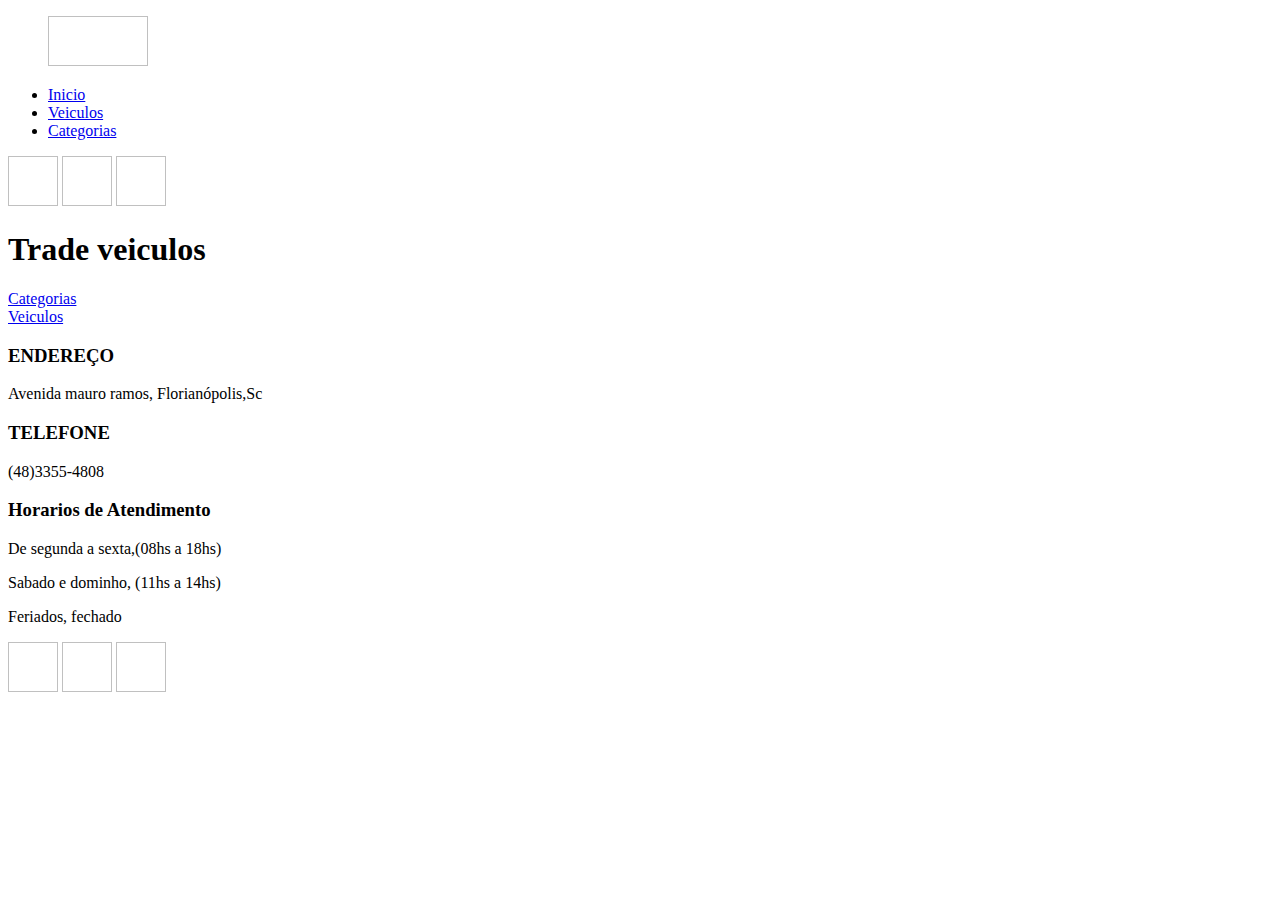
<file: src/main/resources/templates/index.html>
<!DOCTYPE html>
<html lang="PT-BR">
<head>
    <meta charset="UTF-8">
    <meta name="viewport" content="width=device-width, initial-scale=1.0">    
    <link href="https://cdn.jsdelivr.net/npm/bootstrap@5.2.0-beta1/dist/css/bootstrap.min.css" rel="stylesheet" integrity="sha384-0evHe/X+R7YkIZDRvuzKMRqM+OrBnVFBL6DOitfPri4tjfHxaWutUpFmBp4vmVor" crossorigin="anonymous">    
    <link rel="stylesheet"  th:href="@{/css/styles.css}">
    <title>Concessionaria avaliação </title>
</head>
<body>
    <header id="header">
        <nav id="navegador">
            <ul id="logo">
                <img th:src="@{/images/logo.png}" alt="" width="100px" height="50px">
            </ul>
          <ul class="ulNav">
            <li><a class="link" href="/">Inicio</a></li>
            <li><a class="link" href="/veiculo">Veiculos</a></li> 
            <li><a class="link" href="/categorias">Categorias</a></li>           
          </ul>
          <div class="nav-redes">
            <img th:src="@{/images/facebook.png}" alt="" width="50px" height="50px">
            <img th:src="@{/images/instagram.png}" alt="" width="50px" height="50px">
            <img th:src="@{/images/whatsapp.png}" alt="" width="50px" height="50px">
           </div>
        </nav>
    </header>
    <section class="section-container inicio">
        <section class="opcao">
            <h1>Trade veiculos</h1>
            <a href="/categorias">Categorias</a><br />
            <a href="/veiculo">Veiculos</a>
        </section>
        
    </section>
    <footer id="footer">

        <section class="footer-section">
            <div class="footer-endereco">
                <h3>ENDEREÇO</h3>
                <p>Avenida mauro ramos, Florianópolis,Sc</p>

            </div>
            <div class="footer-endereco">
                <h3>TELEFONE</h3>
                <p>(48)3355-4808</p>
            </div>            
        </section>
        <section class="footer-horario">
            <div class="footer-data-h3">
                <h3>Horarios de Atendimento</h3>
            </div>
            <div class="footer-data">
                <p>De segunda a sexta,(08hs a 18hs)</p>
                <p>Sabado e dominho, (11hs a 14hs)</p>
                <p>Feriados, fechado</p>
            </div>

        </section>
        <section class="footer-redes">
            <img th:src="@{/images/facebook.png}" alt="" width="50px" height="50px">
            <img th:src="@{/images/instagram.png}" alt="" width="50px" height="50px">
            <img th:src="@{/images/whatsapp.png}" alt="" width="50px" height="50px">
        </section>
    </footer>

</body>
</html>
</file>
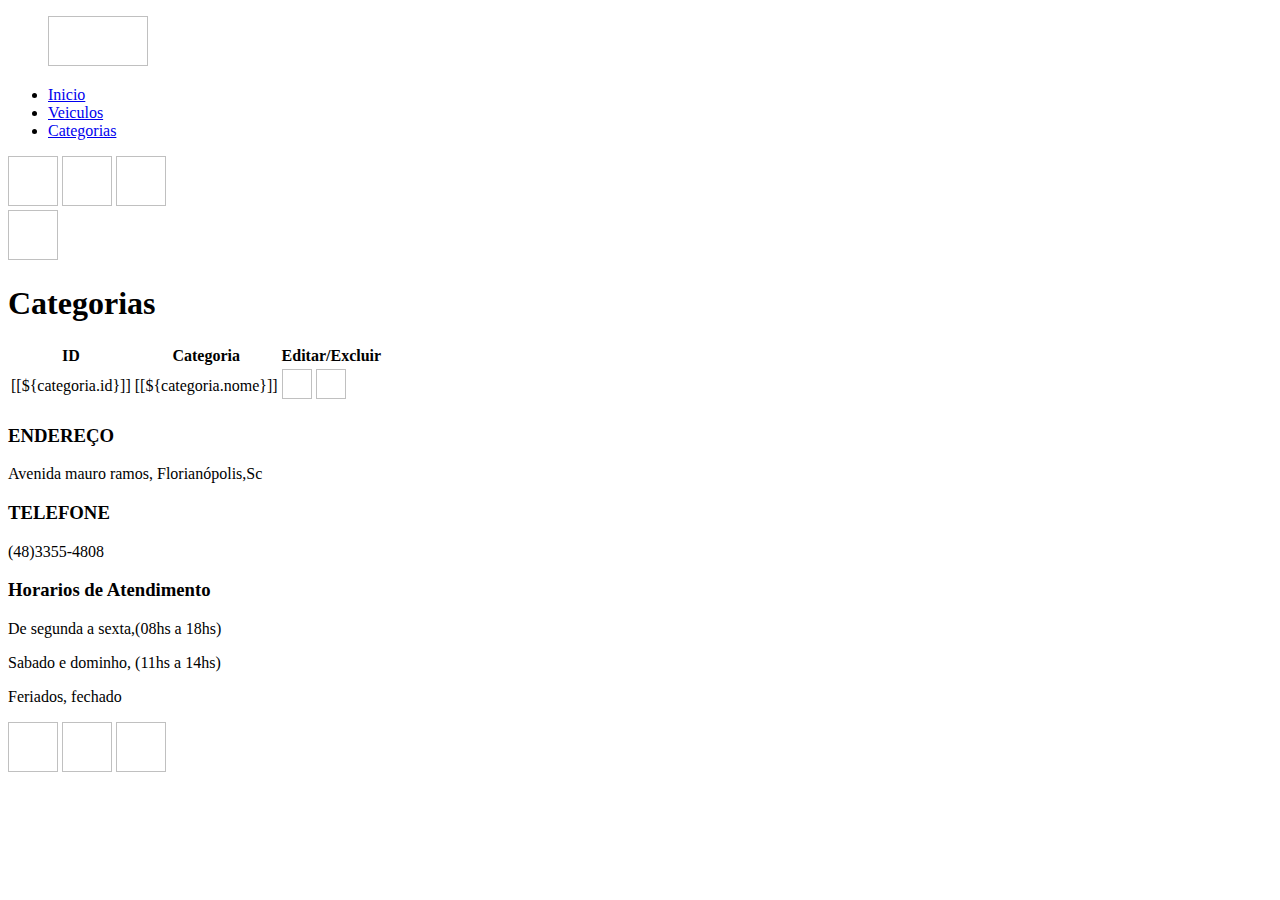
<file: src/main/resources/templates/categoria.html>
<!DOCTYPE html>
<html lang="PT-BR">

<head>
    <meta charset="UTF-8">
    <meta name="viewport" content="width=device-width, initial-scale=1.0">
    <link href="https://cdn.jsdelivr.net/npm/bootstrap@5.2.0-beta1/dist/css/bootstrap.min.css" rel="stylesheet"
        integrity="sha384-0evHe/X+R7YkIZDRvuzKMRqM+OrBnVFBL6DOitfPri4tjfHxaWutUpFmBp4vmVor" crossorigin="anonymous">
    <link rel="stylesheet" th:href="@{/css/styles.css}">
    <title>Junior veiculos - Categorias </title>
</head>

<body>
    <header id="header">
        <nav id="navegador">
            <ul id="logo">
                <img th:src="@{/images/logo.png}" alt="" width="100px" height="50px">
            </ul>
          <ul class="ulNav">
            <li><a class="link" href="/">Inicio</a></li>
            <li><a class="link" href="/veiculo">Veiculos</a></li> 
            <li><a class="link" href="/categorias">Categorias</a></li>           
          </ul>
          <div class="nav-redes">
            <img th:src="@{/images/facebook.png}" alt="" width="50px" height="50px">
            <img th:src="@{/images/instagram.png}" alt="" width="50px" height="50px">
            <img th:src="@{/images/whatsapp.png}" alt="" width="50px" height="50px">
           </div>
        </nav>
    </header>
    <section class="section-container categoria">
        <section class="categorias">
            <section class="opcaoCategorias">
                <a href="/categorias/nova"><img th:src="@{/images/createicon.png}" alt="" width="50px" height="50px"></a>                
            </section>
            <h1>Categorias</h1>           
            <table class="table">
                <thead class="table-dark">
                    <tr>
                        <th scope="col">ID</th>
                        <th scope="col">Categoria</th>
                        <th scope="col">Editar/Excluir</th>
                    </tr>
                </thead>
                <tbody>                    
                    <th:block th:each="categoria : ${listarcategorias}">
                        <tr>
                            <td>[[${categoria.id}]]</td>
                            <td>[[${categoria.nome}]]</td>
                            <td>
                                <a th:href="@{'/categorias/editar/' + ${categoria.id}}"><img th:src="@{/images/editicon.png}" alt="" width="30px" height="30px"></a>
                                <a th:href="@{'/categorias/delete/' + ${categoria.id}}"><img th:src="@{/images/deleteicon.png}" alt="" width="30px" height="30px"></a>
                            </td>
                        </tr>
                    </th:block>
                </tbody>
            </table>
        </section>

    </section>
    <footer id="footer">

        <section class="footer-section">
            <div class="footer-endereco">
                <h3>ENDEREÇO</h3>
                <p>Avenida mauro ramos, Florianópolis,Sc</p>

            </div>
            <div class="footer-endereco">
                <h3>TELEFONE</h3>
                <p>(48)3355-4808</p>
            </div>            
        </section>
        <section class="footer-horario">
            <div class="footer-data-h3">
                <h3>Horarios de Atendimento</h3>
            </div>
            <div class="footer-data">
                <p>De segunda a sexta,(08hs a 18hs)</p>
                <p>Sabado e dominho, (11hs a 14hs)</p>
                <p>Feriados, fechado</p>
            </div>

        </section>
        <section class="footer-redes">
            <img th:src="@{/images/facebook.png}" alt="" width="50px" height="50px">
            <img th:src="@{/images/instagram.png}" alt="" width="50px" height="50px">
            <img th:src="@{/images/whatsapp.png}" alt="" width="50px" height="50px">
        </section>
    </footer>
</body>

</html>
</file>
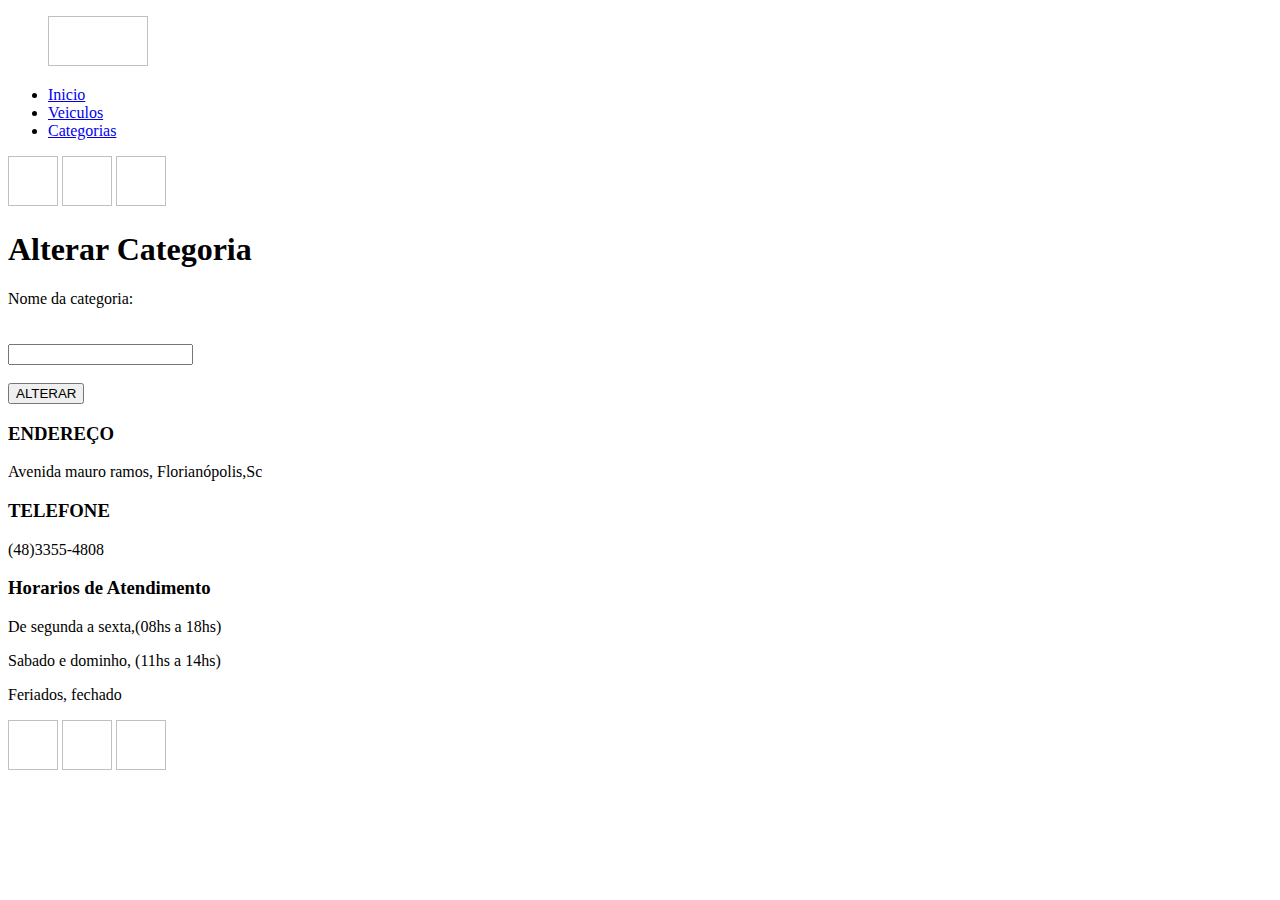
<file: src/main/resources/templates/editarCategoria.html>
<!DOCTYPE html>
<html lang="PT-BR">
<head>
    <meta charset="UTF-8">
    <meta name="viewport" content="width=device-width, initial-scale=1.0">    
    <link href="https://cdn.jsdelivr.net/npm/bootstrap@5.2.0-beta1/dist/css/bootstrap.min.css" rel="stylesheet" integrity="sha384-0evHe/X+R7YkIZDRvuzKMRqM+OrBnVFBL6DOitfPri4tjfHxaWutUpFmBp4vmVor" crossorigin="anonymous">    
    <link rel="stylesheet"  th:href="@{/css/styles.css}">
    <title>Junior veiculos - Categorias </title>
</head>
<body>
    <header id="header">
        <nav id="navegador">
            <ul id="logo">
                <img th:src="@{/images/logo.png}" alt="" width="100px" height="50px">
            </ul>
          <ul class="ulNav">
            <li><a class="link" href="/">Inicio</a></li>
            <li><a class="link" href="/veiculo">Veiculos</a></li> 
            <li><a class="link" href="/categorias">Categorias</a></li>           
          </ul>
          <div class="nav-redes">
            <img th:src="@{/images/facebook.png}" alt="" width="50px" height="50px">
            <img th:src="@{/images/instagram.png}" alt="" width="50px" height="50px">
            <img th:src="@{/images/whatsapp.png}" alt="" width="50px" height="50px">
           </div>
        </nav>
    </header>
    <section class="section-container inicio">
        <section class="opcao">            
            <h1>Alterar Categoria</h1>
            <form  action="#" th:action="@{/categorias/save}" th:object="${categorias}" method="post">                     
                <label>Nome da categoria:</label><br />
                <input type="hidden"  th:field="*{id}" name="id" /><br/><br/>
                <input type="text"  th:field="*{nome}" name="categoria" /><br/><br/>
                <input type="submit" value="ALTERAR" />
            </form>    
                    
        </section>
        
    </section>
    <footer id="footer">

        <section class="footer-section">
            <div class="footer-endereco">
                <h3>ENDEREÇO</h3>
                <p>Avenida mauro ramos, Florianópolis,Sc</p>

            </div>
            <div class="footer-endereco">
                <h3>TELEFONE</h3>
                <p>(48)3355-4808</p>
            </div>            
        </section>
        <section class="footer-horario">
            <div class="footer-data-h3">
                <h3>Horarios de Atendimento</h3>
            </div>
            <div class="footer-data">
                <p>De segunda a sexta,(08hs a 18hs)</p>
                <p>Sabado e dominho, (11hs a 14hs)</p>
                <p>Feriados, fechado</p>
            </div>

        </section>
        <section class="footer-redes">
            <img th:src="@{/images/facebook.png}" alt="" width="50px" height="50px">
            <img th:src="@{/images/instagram.png}" alt="" width="50px" height="50px">
            <img th:src="@{/images/whatsapp.png}" alt="" width="50px" height="50px">
        </section>
    </footer>
</body>
</html>
</file>
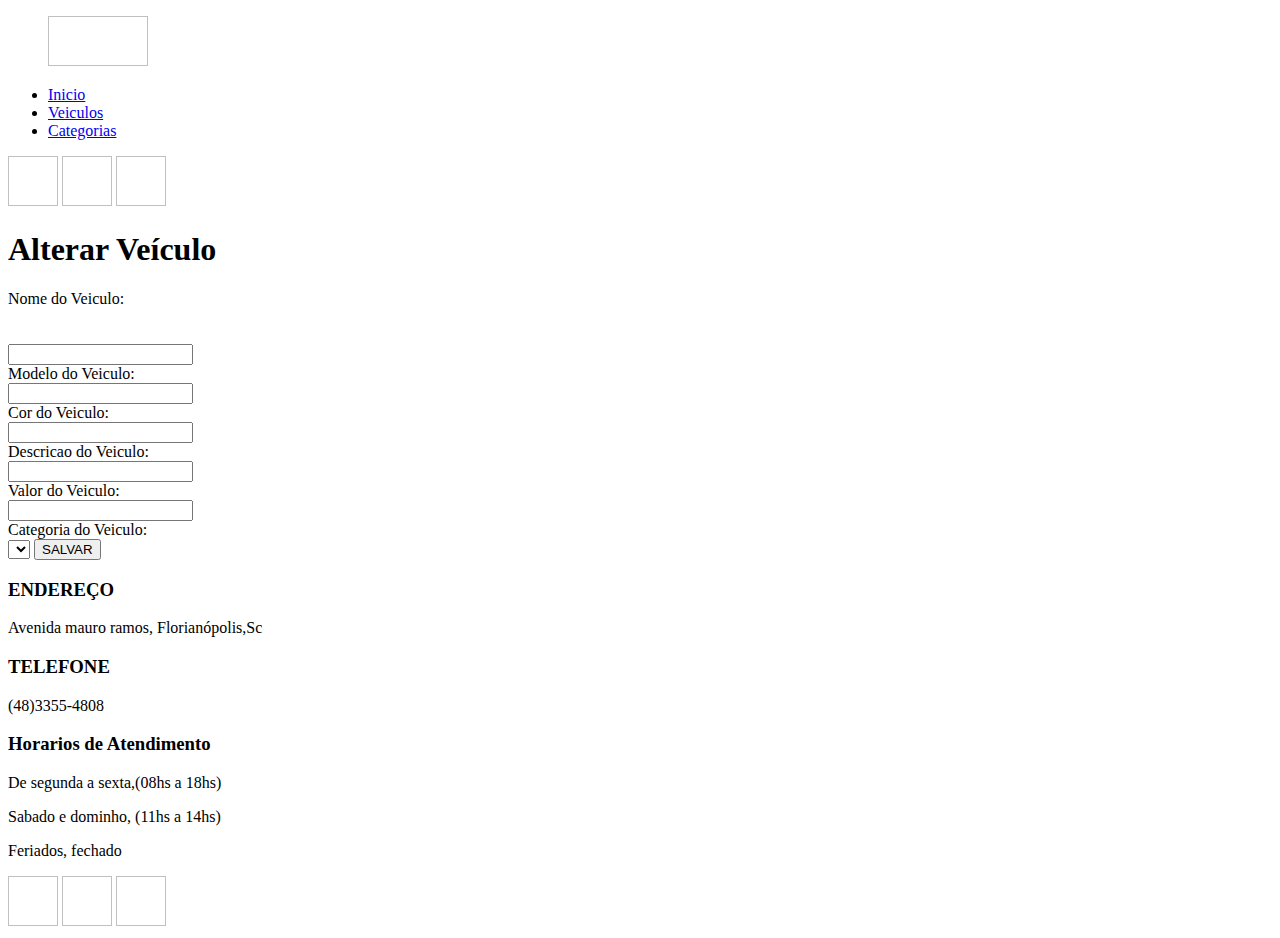
<file: src/main/resources/templates/editarVeiculo.html>
<!DOCTYPE html>
<html lang="PT-BR">
<head>
    <meta charset="UTF-8">
    <meta name="viewport" content="width=device-width, initial-scale=1.0">    
    <link href="https://cdn.jsdelivr.net/npm/bootstrap@5.2.0-beta1/dist/css/bootstrap.min.css" rel="stylesheet" integrity="sha384-0evHe/X+R7YkIZDRvuzKMRqM+OrBnVFBL6DOitfPri4tjfHxaWutUpFmBp4vmVor" crossorigin="anonymous">    
    <link rel="stylesheet"  th:href="@{/css/styles.css}">
    <title>Junior veiculos - Categorias </title>
</head>
<body>
    <header id="header">
        <nav id="navegador">
            <ul id="logo">
                <img th:src="@{/images/logo.png}" alt="" width="100px" height="50px">
            </ul>
          <ul class="ulNav">
            <li><a class="link" href="/">Inicio</a></li>
            <li><a class="link" href="/veiculo">Veiculos</a></li> 
            <li><a class="link" href="/categorias">Categorias</a></li>           
          </ul>
          <div class="nav-redes">
            <img th:src="@{/images/facebook.png}" alt="" width="50px" height="50px">
            <img th:src="@{/images/instagram.png}" alt="" width="50px" height="50px">
            <img th:src="@{/images/whatsapp.png}" alt="" width="50px" height="50px">
           </div>
        </nav>
    </header>
    <section class="section-container inicio">
        <section class="opcaoveiculo">            
            <h1>Alterar Veículo</h1>
            <form  action="#" th:action="@{/veiculo/save}" th:object="${veiculos}" method="post">                     
                <label>Nome do Veiculo:</label><br/>
                <input type="hidden"  th:field="*{id}" name="id" /><br/><br/>
                <input type="text" name="nome" th:field="*{nome}" required/><br />
                <label>Modelo do Veiculo:</label><br/>
                <input type="text" name="modelo" th:field="*{modelo}" required /><br />
                <label>Cor do Veiculo:</label><br/>
                <input type="text" name="cor" th:field="*{cor}" required/><br />
                <label>Descricao do Veiculo:</label><br/>
                <input type="text" name="descricao" th:field="*{descricao}" required/><br />
                <label>Valor do Veiculo:</label><br/>
                <input type="number" name="valor"  th:field="*{valor}" required /><br />
                <label>Categoria do Veiculo:</label><br/>                
                <select name="categoria">  
                    <option th:each="categoria : ${listarcategorias}" th:value="${categoria.id}" th:text="${categoria.nome}"> </option>                 
                </select>
                <input type="submit" value="SALVAR" />
            </form>            
        </section>
        
    </section>
    <footer id="footer">

        <section class="footer-section">
            <div class="footer-endereco">
                <h3>ENDEREÇO</h3>
                <p>Avenida mauro ramos, Florianópolis,Sc</p>

            </div>
            <div class="footer-endereco">
                <h3>TELEFONE</h3>
                <p>(48)3355-4808</p>
            </div>            
        </section>
        <section class="footer-horario">
            <div class="footer-data-h3">
                <h3>Horarios de Atendimento</h3>
            </div>
            <div class="footer-data">
                <p>De segunda a sexta,(08hs a 18hs)</p>
                <p>Sabado e dominho, (11hs a 14hs)</p>
                <p>Feriados, fechado</p>
            </div>

        </section>
        <section class="footer-redes">
            <img th:src="@{/images/facebook.png}" alt="" width="50px" height="50px">
            <img th:src="@{/images/instagram.png}" alt="" width="50px" height="50px">
            <img th:src="@{/images/whatsapp.png}" alt="" width="50px" height="50px">
        </section>
    </footer>
</body>
</html>
</file>
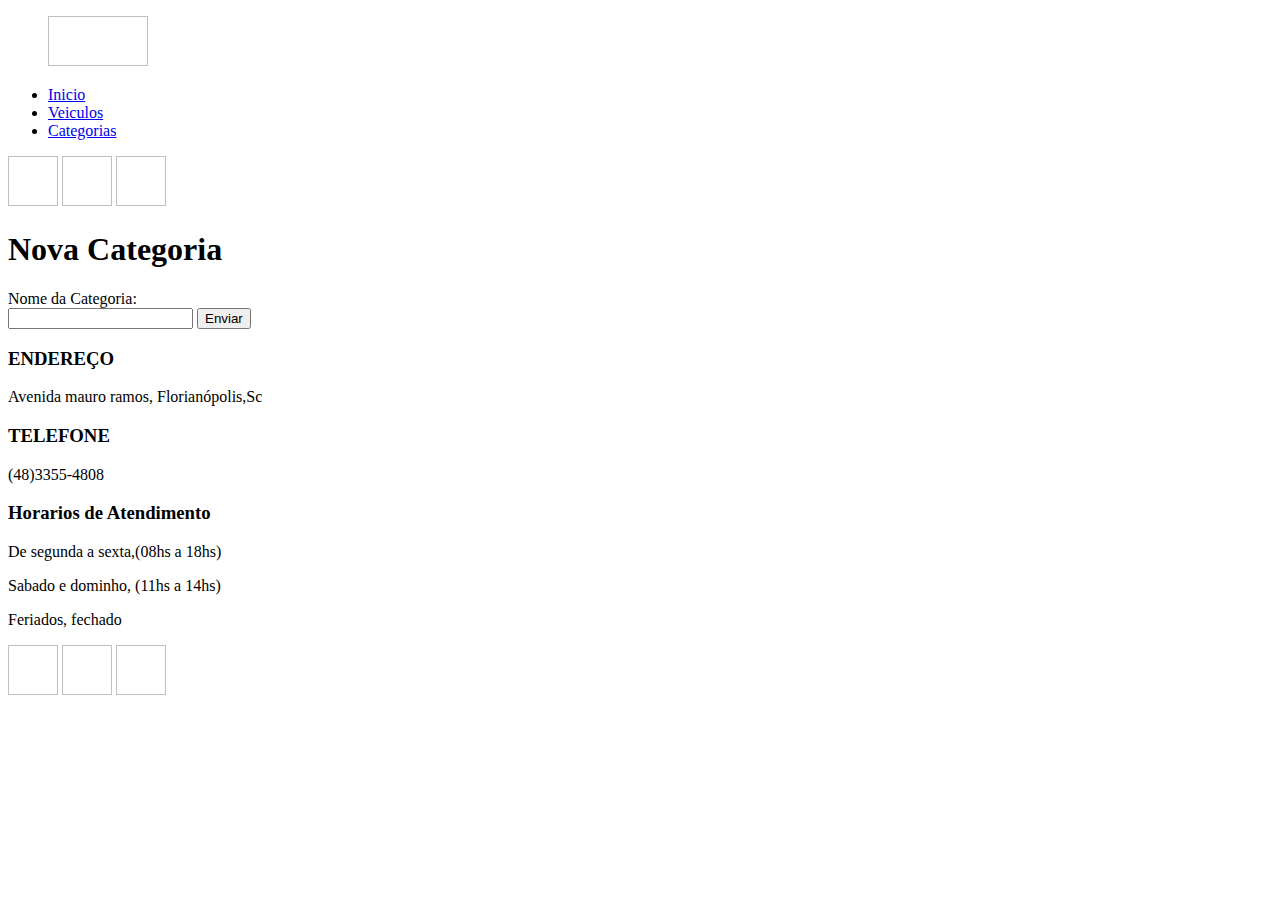
<file: src/main/resources/templates/novaCategoria.html>
<!DOCTYPE html>
<html lang="PT-BR">
<head>
    <meta charset="UTF-8">
    <meta name="viewport" content="width=device-width, initial-scale=1.0">    
    <link href="https://cdn.jsdelivr.net/npm/bootstrap@5.2.0-beta1/dist/css/bootstrap.min.css" rel="stylesheet" integrity="sha384-0evHe/X+R7YkIZDRvuzKMRqM+OrBnVFBL6DOitfPri4tjfHxaWutUpFmBp4vmVor" crossorigin="anonymous">    
    <link rel="stylesheet"  th:href="@{/css/styles.css}">
    <title>Junior veiculos - Categorias </title>
</head>
<body>
    <header id="header">
        <nav id="navegador">
            <ul id="logo">
                <img th:src="@{/images/logo.png}" alt="" width="100px" height="50px">
            </ul>
          <ul class="ulNav">
            <li><a class="link" href="/">Inicio</a></li>
            <li><a class="link" href="/veiculo">Veiculos</a></li> 
            <li><a class="link" href="/categorias">Categorias</a></li>           
          </ul>
          <div class="nav-redes">
            <img th:src="@{/images/facebook.png}" alt="" width="50px" height="50px">
            <img th:src="@{/images/instagram.png}" alt="" width="50px" height="50px">
            <img th:src="@{/images/whatsapp.png}" alt="" width="50px" height="50px">
           </div>
        </nav>
    </header>
    <section class="section-container inicio">
        <section class="opcao">            
            <h1>Nova Categoria</h1>
            <form action="/categorias/save" method="post">
                <label>Nome da Categoria:</label><br/>
                <input type="text" name="nome" />
                <input type="submit" value="Enviar" />
            </form>            
        </section>
        
    </section>
    <footer id="footer">

        <section class="footer-section">
            <div class="footer-endereco">
                <h3>ENDEREÇO</h3>
                <p>Avenida mauro ramos, Florianópolis,Sc</p>

            </div>
            <div class="footer-endereco">
                <h3>TELEFONE</h3>
                <p>(48)3355-4808</p>
            </div>            
        </section>
        <section class="footer-horario">
            <div class="footer-data-h3">
                <h3>Horarios de Atendimento</h3>
            </div>
            <div class="footer-data">
                <p>De segunda a sexta,(08hs a 18hs)</p>
                <p>Sabado e dominho, (11hs a 14hs)</p>
                <p>Feriados, fechado</p>
            </div>

        </section>
        <section class="footer-redes">
            <img th:src="@{/images/facebook.png}" alt="" width="50px" height="50px">
            <img th:src="@{/images/instagram.png}" alt="" width="50px" height="50px">
            <img th:src="@{/images/whatsapp.png}" alt="" width="50px" height="50px">
        </section>
    </footer>
</body>
</html>
</file>
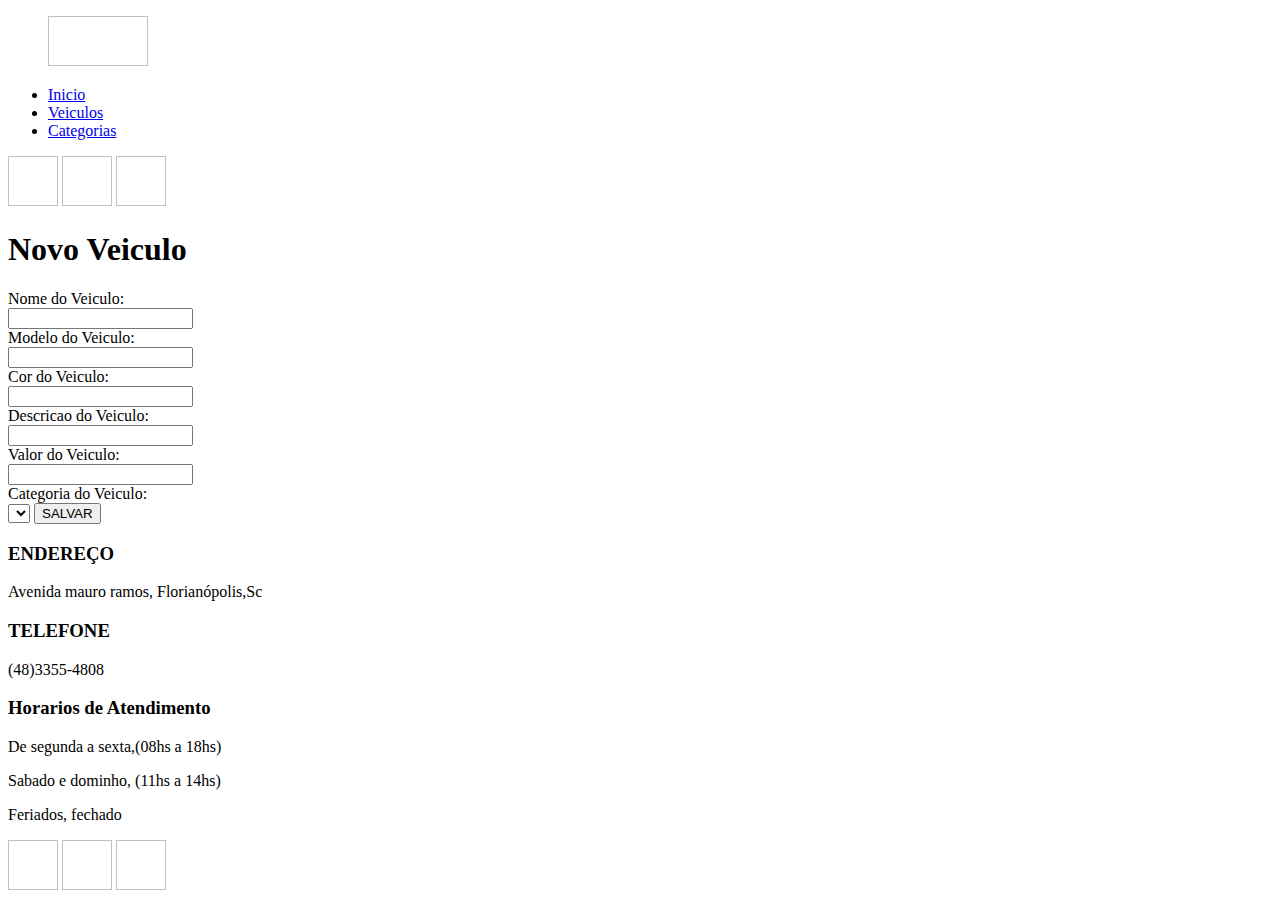
<file: src/main/resources/templates/novoVeiculo.html>
<!DOCTYPE html>
<html lang="PT-BR">
<head>
    <meta charset="UTF-8">
    <meta name="viewport" content="width=device-width, initial-scale=1.0">    
    <link href="https://cdn.jsdelivr.net/npm/bootstrap@5.2.0-beta1/dist/css/bootstrap.min.css" rel="stylesheet" integrity="sha384-0evHe/X+R7YkIZDRvuzKMRqM+OrBnVFBL6DOitfPri4tjfHxaWutUpFmBp4vmVor" crossorigin="anonymous">    
    <link rel="stylesheet"  th:href="@{/css/styles.css}">
    <title>Junior veiculos - Categorias </title>
</head>
<body>
    <header id="header">
        <nav id="navegador">
            <ul id="logo">
                <img th:src="@{/images/logo.png}" alt="" width="100px" height="50px">
            </ul>
          <ul class="ulNav">
            <li><a class="link" href="/">Inicio</a></li>
            <li><a class="link" href="/veiculo">Veiculos</a></li> 
            <li><a class="link" href="/categorias">Categorias</a></li>           
          </ul>
          <div class="nav-redes">
            <img th:src="@{/images/facebook.png}" alt="" width="50px" height="50px">
            <img th:src="@{/images/instagram.png}" alt="" width="50px" height="50px">
            <img th:src="@{/images/whatsapp.png}" alt="" width="50px" height="50px">
           </div>
        </nav>
    </header>
    <section class="section-container inicio">
        <section class="opcaoveiculo">            
            <h1>Novo Veiculo</h1>
            <form action="/veiculo/save"  method="post" class="form-group row">
                <label>Nome do Veiculo:</label><br/>
                <input type="text" th:name="nome" required/><br />
                <label>Modelo do Veiculo:</label><br/>
                <input type="text" name="modelo" required /><br />
                <label>Cor do Veiculo:</label><br/>
                <input type="text" name="cor" required/><br />
                <label>Descricao do Veiculo:</label><br/>
                <input type="text" name="descricao" required/><br />
                <label>Valor do Veiculo:</label><br/>
                <input type="number" name="valor"required /><br />
                <label>Categoria do Veiculo:</label><br/>                
                <select th:name="categoria" class="form-control" >  
                    <option th:each="categoria : ${listarcategorias}" th:value="${categoria.id}" th:text="${categoria.nome}"> </option>                 
                </select>
                <input type="submit" value="SALVAR" />
            </form>            
        </section>
        
    </section>
    <footer id="footer">

        <section class="footer-section">
            <div class="footer-endereco">
                <h3>ENDEREÇO</h3>
                <p>Avenida mauro ramos, Florianópolis,Sc</p>

            </div>
            <div class="footer-endereco">
                <h3>TELEFONE</h3>
                <p>(48)3355-4808</p>
            </div>            
        </section>
        <section class="footer-horario">
            <div class="footer-data-h3">
                <h3>Horarios de Atendimento</h3>
            </div>
            <div class="footer-data">
                <p>De segunda a sexta,(08hs a 18hs)</p>
                <p>Sabado e dominho, (11hs a 14hs)</p>
                <p>Feriados, fechado</p>
            </div>

        </section>
        <section class="footer-redes">
            <img th:src="@{/images/facebook.png}" alt="" width="50px" height="50px">
            <img th:src="@{/images/instagram.png}" alt="" width="50px" height="50px">
            <img th:src="@{/images/whatsapp.png}" alt="" width="50px" height="50px">
        </section>
    </footer>
</body>
</html>
</file>
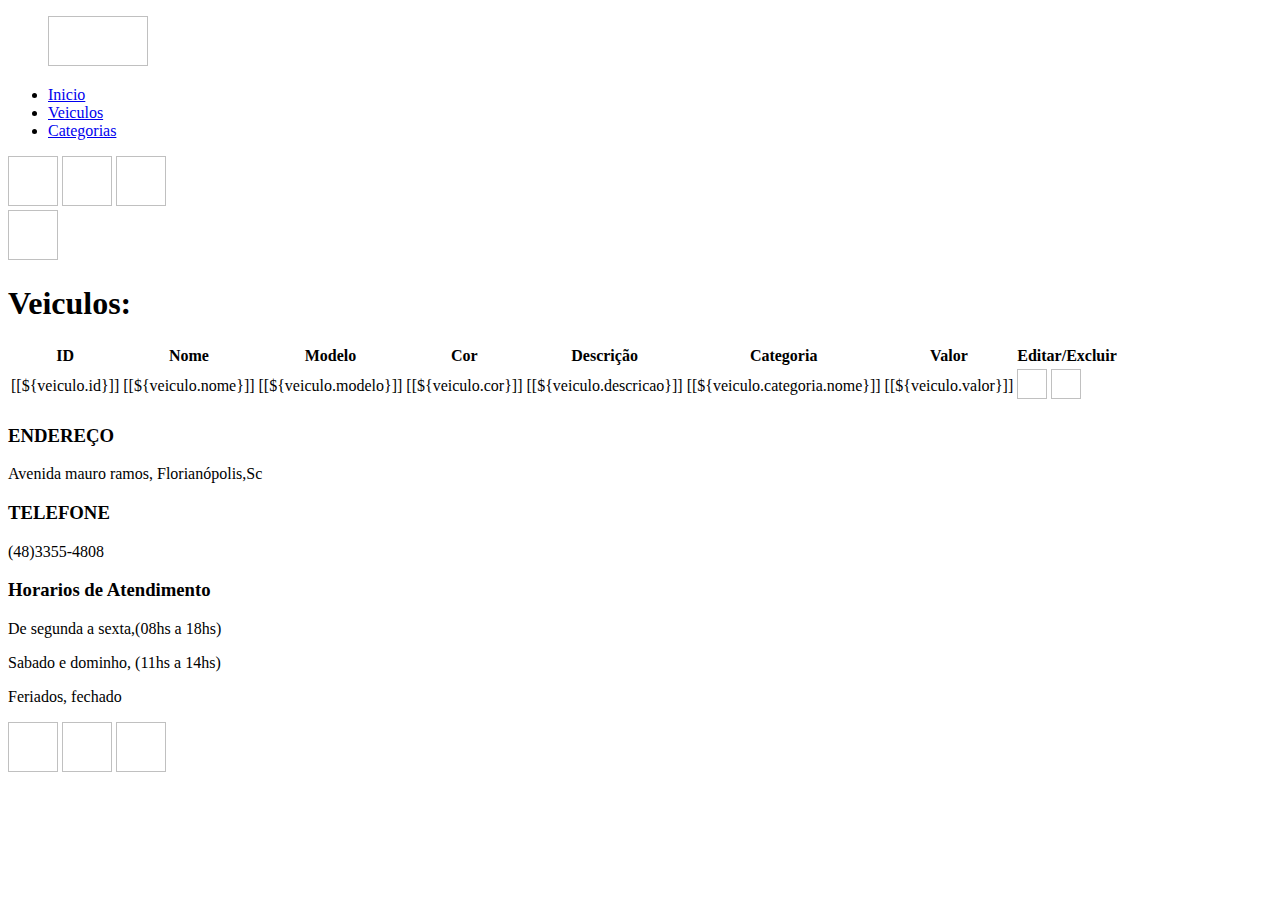
<file: src/main/resources/templates/veiculo.html>
<!DOCTYPE html>
<html lang="PT-BR">

<head>
    <meta charset="UTF-8">
    <meta name="viewport" content="width=device-width, initial-scale=1.0">
    <link href="https://cdn.jsdelivr.net/npm/bootstrap@5.2.0-beta1/dist/css/bootstrap.min.css" rel="stylesheet"
        integrity="sha384-0evHe/X+R7YkIZDRvuzKMRqM+OrBnVFBL6DOitfPri4tjfHxaWutUpFmBp4vmVor" crossorigin="anonymous">
    <link rel="stylesheet" th:href="@{/css/styles.css}">
    <title>Concessionaria avaliação </title>
</head>

<body>
    <header id="header">
        <nav id="navegador">
            <ul id="logo">
                <img th:src="@{/images/logo.png}" alt="" width="100px" height="50px">
            </ul>
          <ul class="ulNav">
            <li><a class="link" href="/">Inicio</a></li>
            <li><a class="link" href="/veiculo">Veiculos</a></li> 
            <li><a class="link" href="/categorias">Categorias</a></li>           
          </ul>
          <div class="nav-redes">
            <img th:src="@{/images/facebook.png}" alt="" width="50px" height="50px">
            <img th:src="@{/images/instagram.png}" alt="" width="50px" height="50px">
            <img th:src="@{/images/whatsapp.png}" alt="" width="50px" height="50px">
           </div>
        </nav>
    </header>
    <section class="section-container categoria">
        <section class="categorias">
            <section class="opcaoCategorias">
                <a href="/veiculo/novo"><img th:src="@{/images/createicon.png}" alt="" width="50px" height="50px"></a>
            </section>
            <h1>Veiculos:</h1>
            <table class="table">
                <thead class="table-dark">
                    <tr>
                        <th scope="col">ID</th>
                        <th scope="col">Nome</th>
                        <th scope="col">Modelo</th>
                        <th scope="col">Cor</th>
                        <th scope="col">Descrição</th>
                        <th scope="col">Categoria</th>
                        <th scope="col">Valor</th>  
                        <th scope="col">Editar/Excluir</th>                       
                    </tr>
                </thead>
                <tbody>
                    <th:block th:each="veiculo : ${listadeveiculos}">
                        <tr>
                            <td>[[${veiculo.id}]]</td>
                            <td>[[${veiculo.nome}]]</td>
                            <td>[[${veiculo.modelo}]]</td>
                            <td>[[${veiculo.cor}]]</td>
                            <td>[[${veiculo.descricao}]]</td>
                            <td>[[${veiculo.categoria.nome}]]</td>           
                            <td>[[${veiculo.valor}]]</td>
                            <td>
                                <a th:href="@{'/veiculo/editar/' + ${veiculo.id}}"><img th:src="@{/images/editicon.png}" alt="" width="30px" height="30px"></a>
                                <a th:href="@{'/veiculo/delete/' + ${veiculo.id}}"><img th:src="@{/images/deleteicon.png}" alt="" width="30px" height="30px"></a>
                            </td>                                             
                        </tr>
                    </th:block>
                    
                </tbody>
            </table>
        </section>

    </section>
    <footer id="footer">

        <section class="footer-section">
            <div class="footer-endereco">
                <h3>ENDEREÇO</h3>
                <p>Avenida mauro ramos, Florianópolis,Sc</p>

            </div>
            <div class="footer-endereco">
                <h3>TELEFONE</h3>
                <p>(48)3355-4808</p>
            </div>            
        </section>
        <section class="footer-horario">
            <div class="footer-data-h3">
                <h3>Horarios de Atendimento</h3>
            </div>
            <div class="footer-data">
                <p>De segunda a sexta,(08hs a 18hs)</p>
                <p>Sabado e dominho, (11hs a 14hs)</p>
                <p>Feriados, fechado</p>
            </div>

        </section>
        <section class="footer-redes">
            <img th:src="@{/images/facebook.png}" alt="" width="50px" height="50px">
            <img th:src="@{/images/instagram.png}" alt="" width="50px" height="50px">
            <img th:src="@{/images/whatsapp.png}" alt="" width="50px" height="50px">
        </section>
    </footer>
</body>

</html>
</file>
